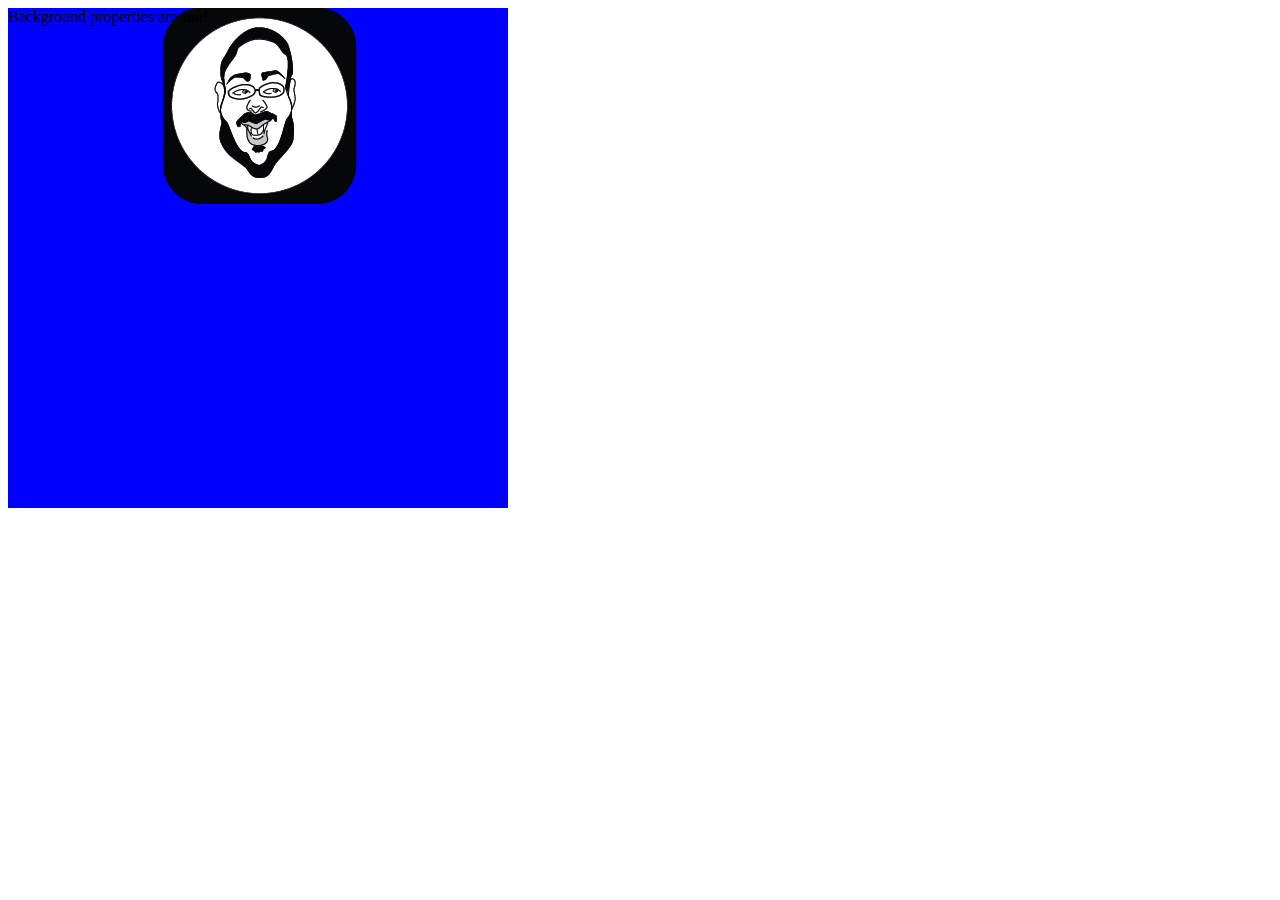
<file: background-after.html>
<!DOCTYPE html>
<html>
<head>
<meta charset="utf-8">
<title>Background</title>
<style>
#bg {
  width: 500px;
  height: 500px;
  background: url('yaakov.png') no-repeat top center;
  background-color: blue;
}


</style>
</head>
<body>
<div id="bg">Background properties are fun!</div>
</body>
</html>
</file>
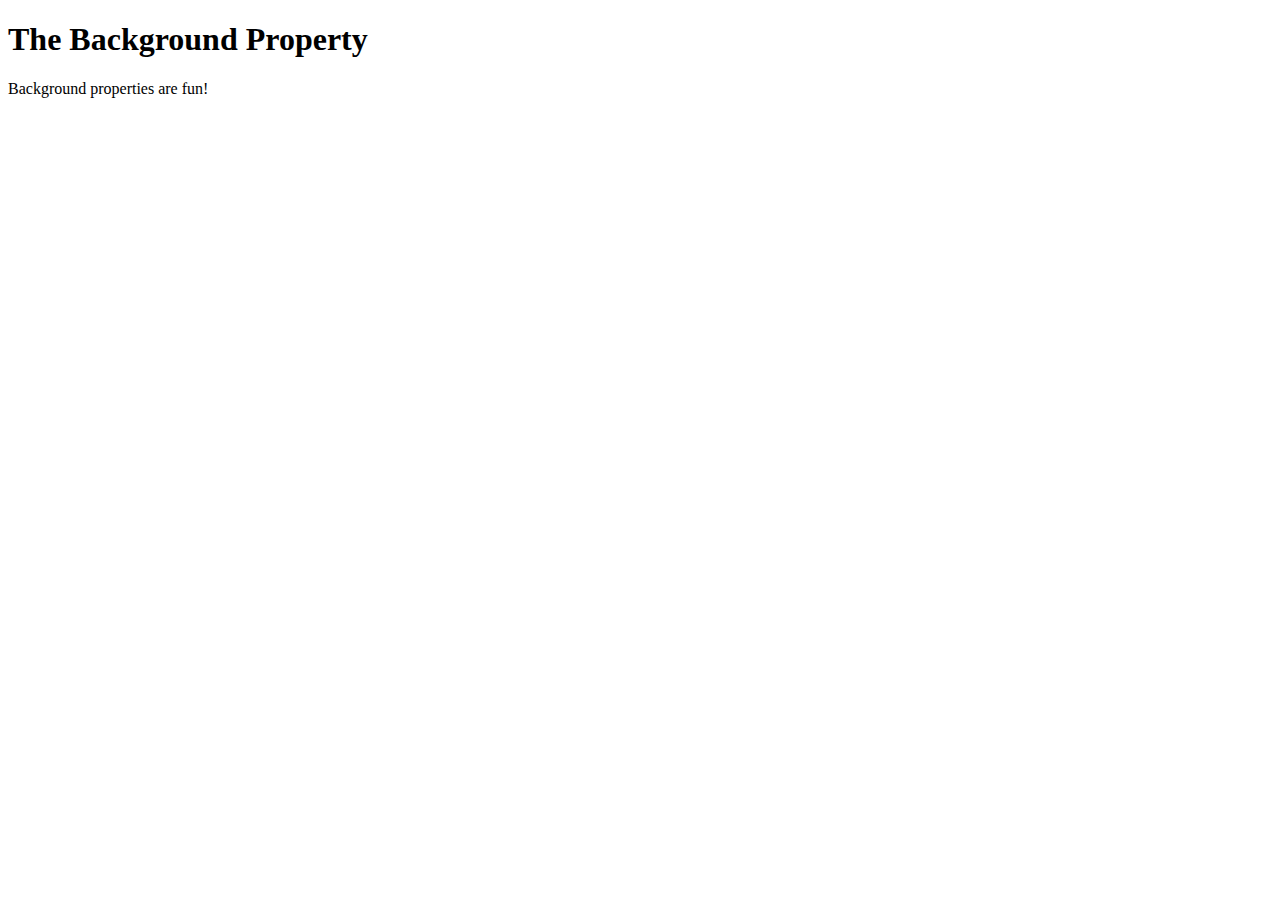
<file: background-before.html>
<!DOCTYPE html>
<html>
<head>
<meta charset="utf-8">
<title>Background</title>
<style>
#bg {
  width: 500px;
  height: 500px;
  
}

</style>
</head>
<body>
<h1>The Background Property</h1>

<div id="bg">Background properties are fun!</div>
</body>
</html>
</file>
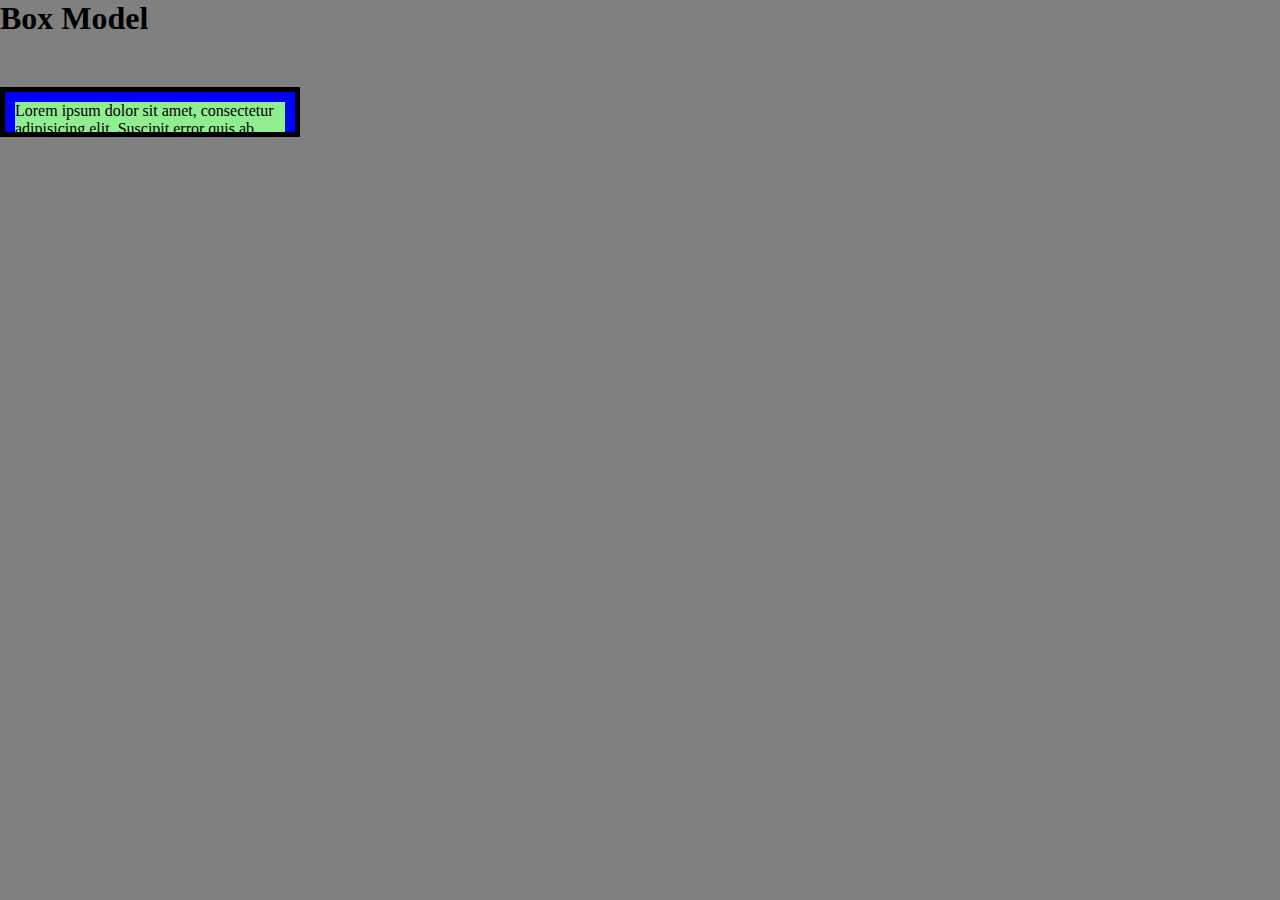
<file: box-model-after.html>
<!DOCTYPE html>
<html>
<head>
<meta charset="utf-8">
<title>The Box Model</title>
<style>
* {
  box-sizing: border-box;
  margin: 0;
  padding: 0;
}

body {
  background-color: gray;
}

#box {
  background-color: blue;
  padding: 10px;
  border: 5px solid black;
  width: 300px;
  height: 50px;
  margin-top: 50px;
  overflow: auto;
}
#content {
  background-color: #90EE90; /* green */
}

h1 {
  margin-bottom: 30px;
}

</style>
</head>
<body>

<h1>Box Model</h1>

<div id="box">
  <div id="content">Lorem ipsum dolor sit amet, consectetur adipisicing elit. Suscipit error quis ab perspiciatis eos inventore recusandae iste itaque numquam facilis, tenetur. Doloribus officiis quae facilis, nisi, ex similique. Animi, perferendis. 
  </div>
</div>


</body>
</html>
</file>
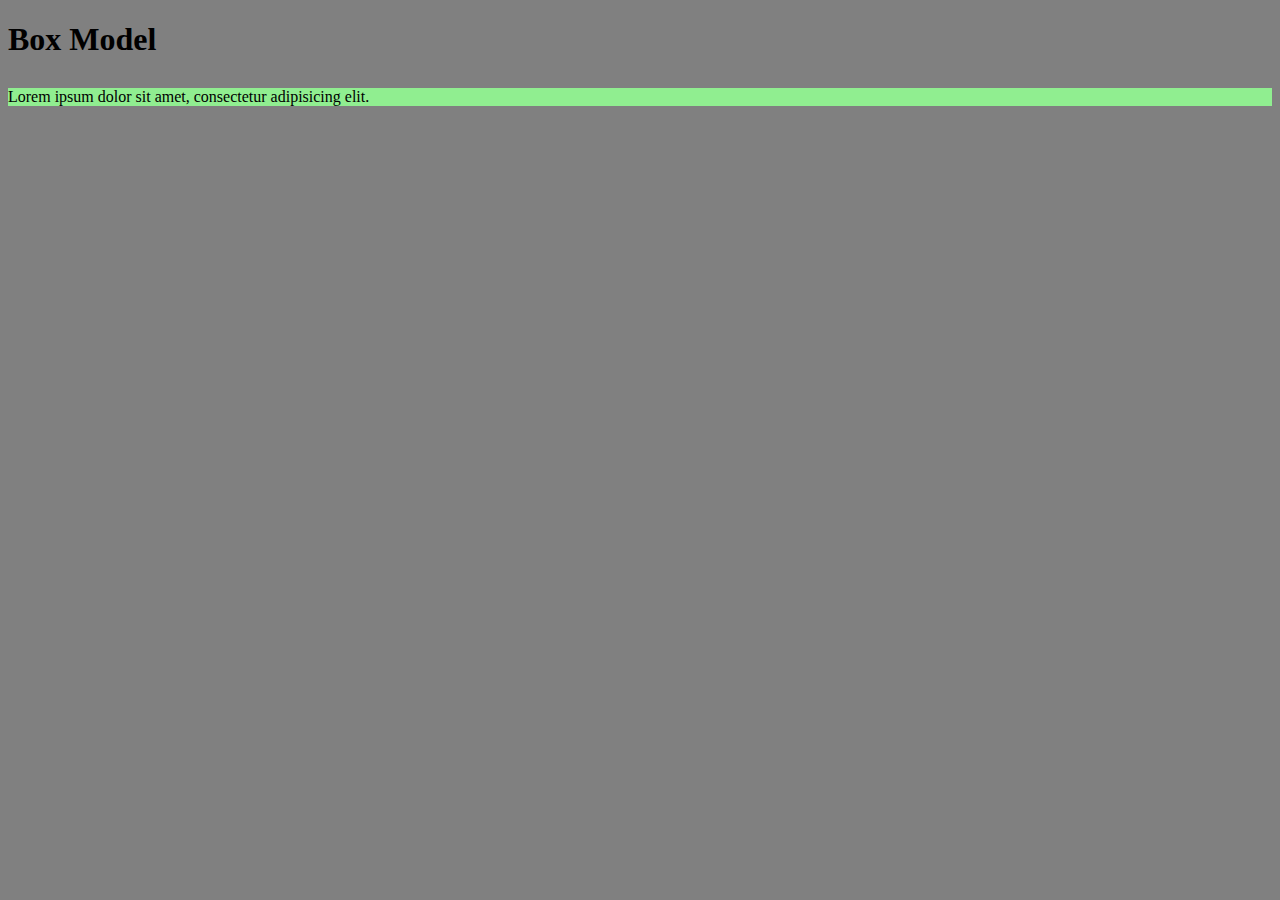
<file: box-model-before.html>
<!DOCTYPE html>
<html>
<head>
<meta charset="utf-8">
<title>The Box Model</title>
<style>

body {
  background-color: gray;
}

#box {
  background-color: blue;
}
#content {
  background-color: #90EE90; /*green*/
}

h1 {
  margin-bottom: 30px;
}

</style>
</head>
<body>

<h1>Box Model</h1>

<div id="box">
  <div id="content">Lorem ipsum dolor sit amet, consectetur adipisicing elit. </div>
</div>


</body>
</html>
</file>
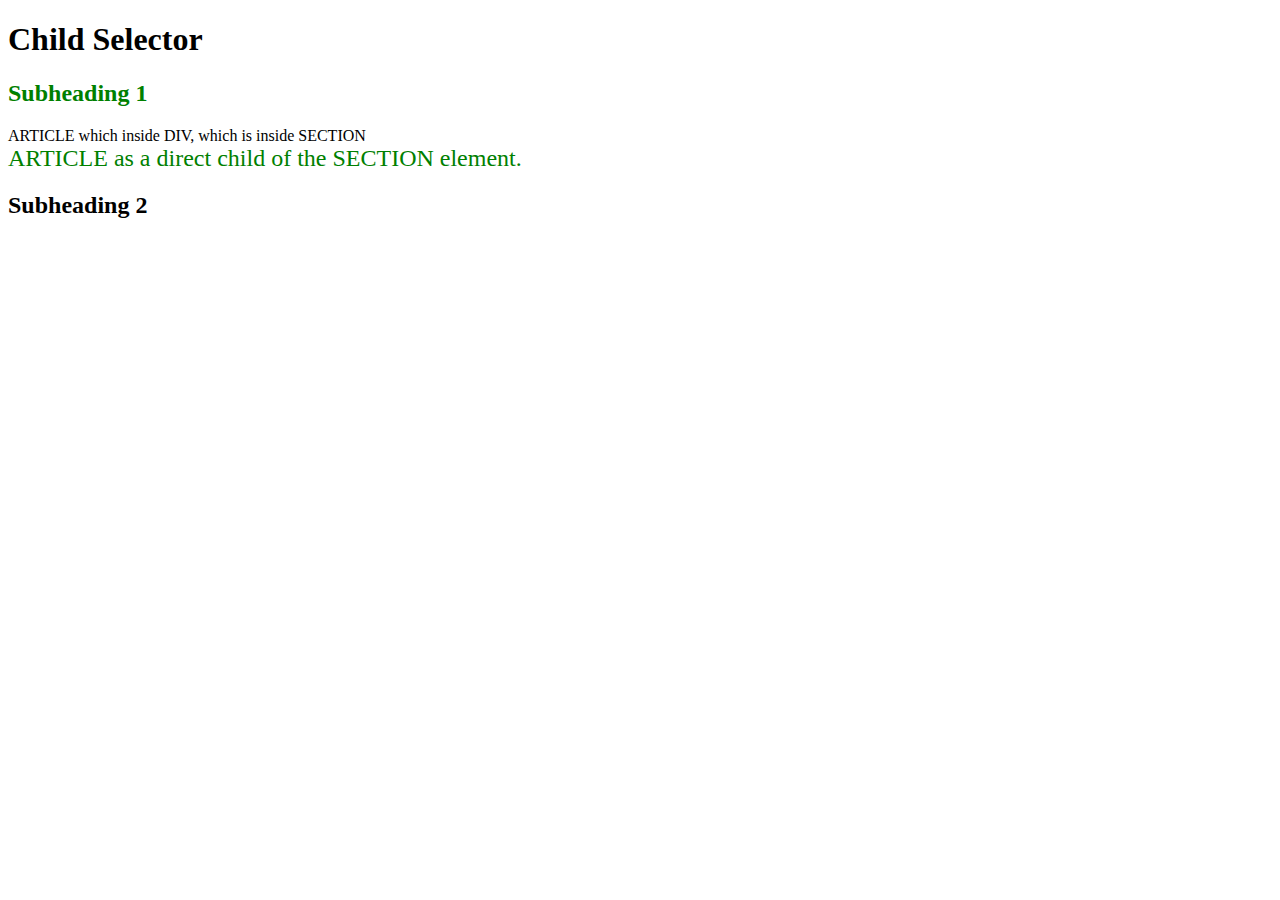
<file: child-selector-after.html>
<!DOCTYPE html>
<html>
<head>
<meta charset="utf-8">
<title>Child Selector</title>
<style>

/* any article element which is a direct child of a section element,i.e., any article element whose immediate parent is a section element. */
section > article {
  color: green;
  font-size: 24px;
}

/* any h2 element which is a direct child of a section element,i.e., any h2 element whose immediate parent is a section element. */
section > h2 {
  color: green;
}

</style>
</head>
<body>
<h1>Child Selector</h1>
<section>
  <h2>Subheading 1</h2>
  <div>
    <article>ARTICLE which inside DIV, which is inside SECTION</article>
  </div>
</section>
<section>
  <article>ARTICLE as a direct child of the SECTION element.</article>
</section>
<h2>Subheading 2</h2>

</body>
</html>
</file>
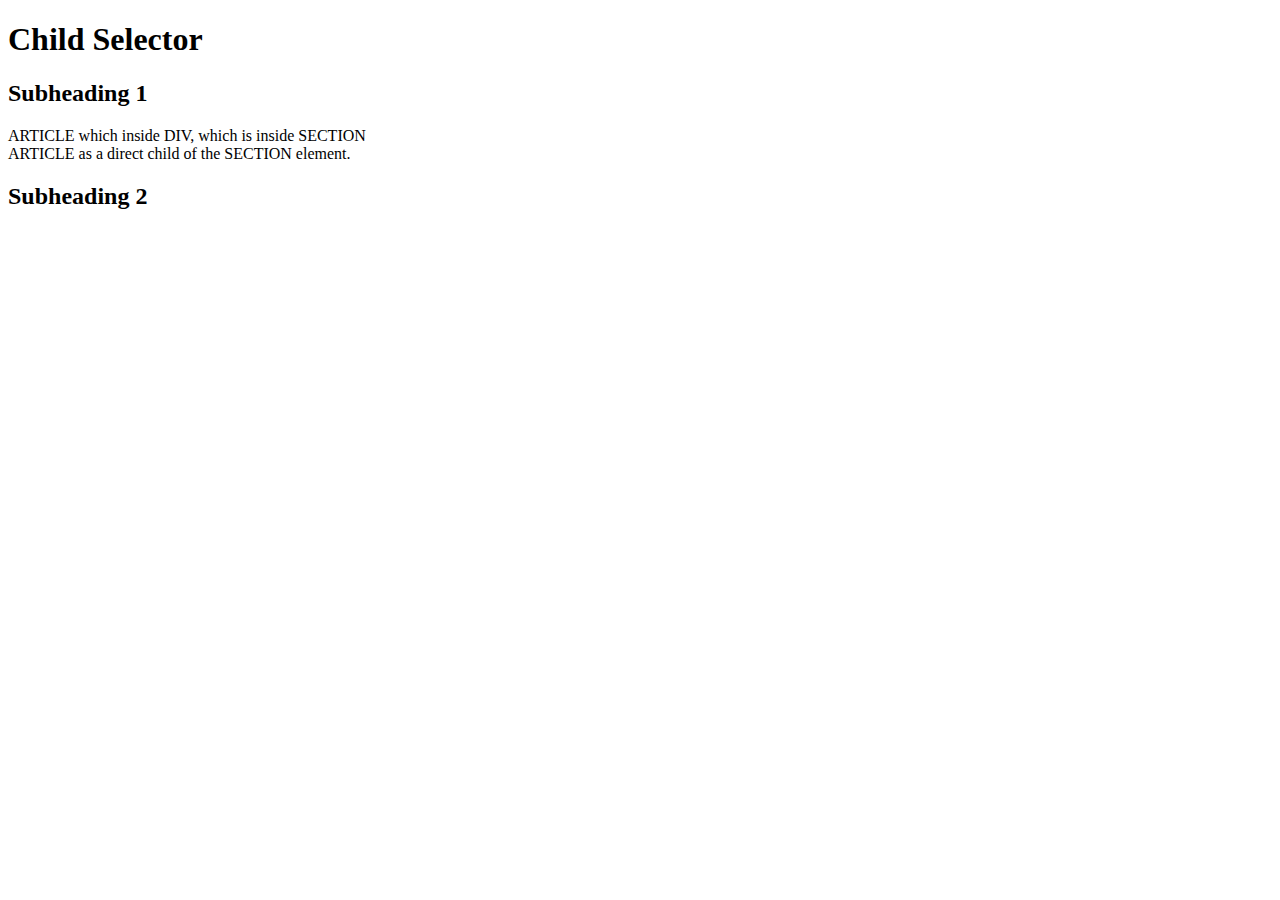
<file: child-selector-before.html>
<!DOCTYPE html>
<html>
<head>
<meta charset="utf-8">
<title>Child Selector</title>
<style>

/* any article element which is a direct child of a section element,i.e., any article element whose immediate parent is a section element. */
xxx {
  color: green;
  font-size: 24px;
}

/* any h2 element which is a direct child of a section element,i.e., any h2 element whose immediate parent is a section element. */
xxx {
  color: green;
}


</style>
</head>
<body>
<h1>Child Selector</h1>
<section>
  <h2>Subheading 1</h2>
  <div>
    <article>ARTICLE which inside DIV, which is inside SECTION</article>
  </div>
</section>
<section>
  <article>ARTICLE as a direct child of the SECTION element.</article>
</section>
<h2>Subheading 2</h2>

</body>
</html>
</file>
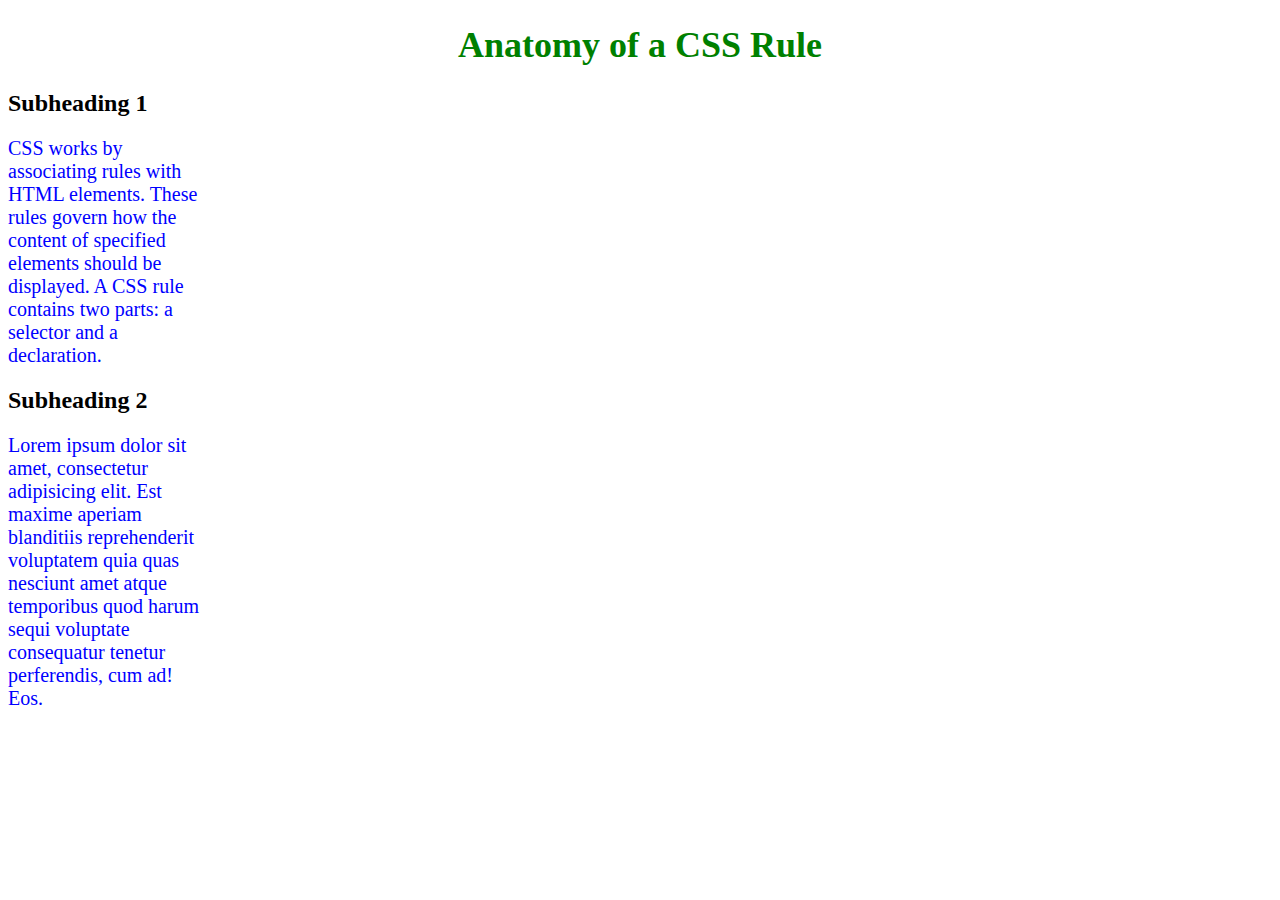
<file: css-syntax.html>
<!DOCTYPE html>
<html>
<head>
<meta charset="utf-8">
<title>Anatomy of a CSS Rule</title>
<style>
p {
  color: blue;
  font-size: 20px;
  width: 200px;
}

h1 {
  color: green;
  font-size: 36px;
  text-align: center;
}
</style>
</head>
<body>
<h1>Anatomy of a CSS Rule</h1>
<h2>Subheading 1</h2>
<p>CSS works by associating rules with HTML elements. These rules govern how the content of specified elements should be displayed. A CSS rule contains two parts: a selector and a declaration.</p>
<h2>Subheading 2</h2>
<p>Lorem ipsum dolor sit amet, consectetur adipisicing elit. Est maxime aperiam blanditiis reprehenderit voluptatem quia quas nesciunt amet atque temporibus quod harum sequi voluptate consequatur tenetur perferendis, cum ad! Eos.</p>
</body>
</html>
</file>
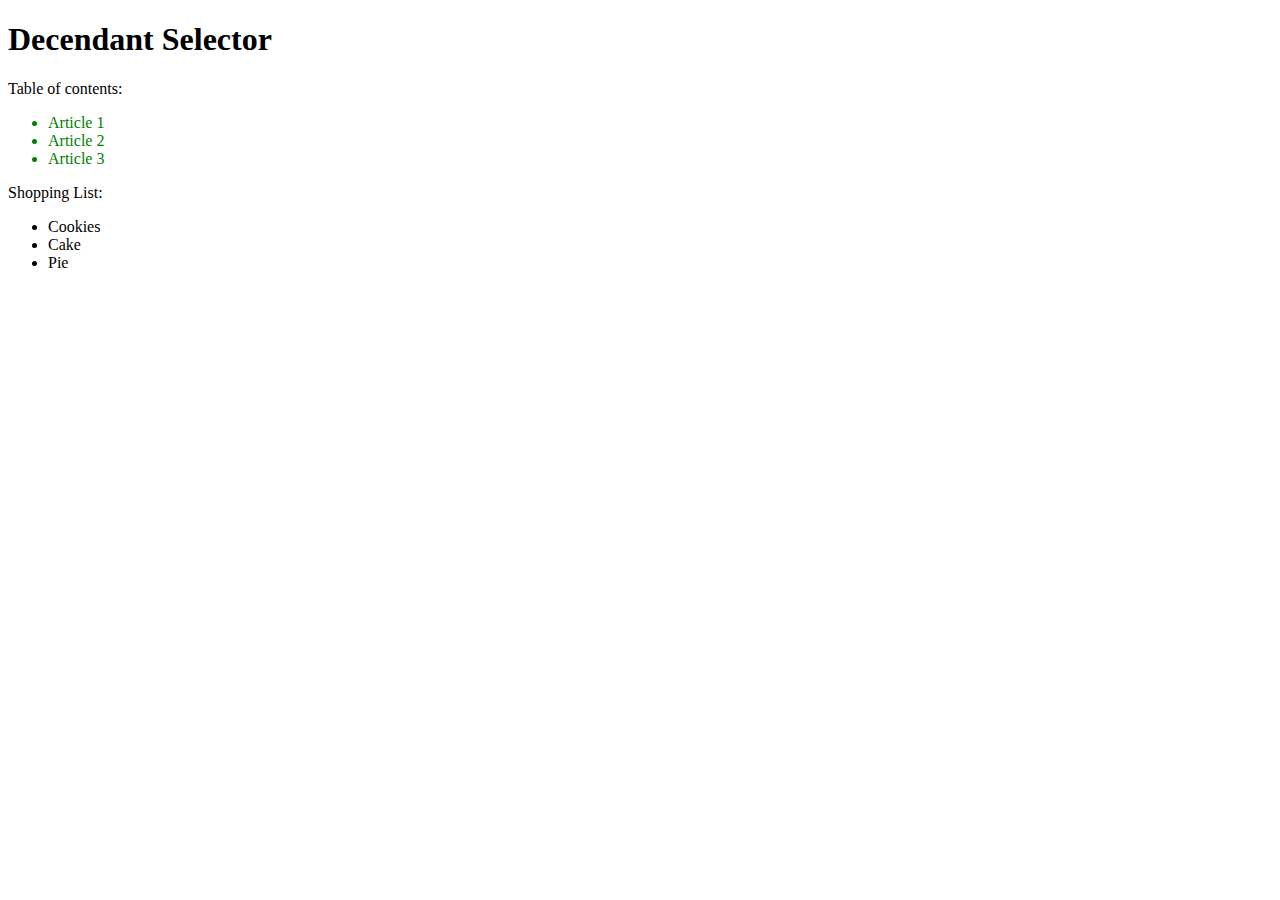
<file: descendant-selector-after.html>
<!DOCTYPE html>
<html>
<head>
<meta charset="utf-8">
<title>Descendant Selector</title>
<style>

/* all li elements that are inside a section element. */
section li {
  color: green;
}

</style>
</head>
<body>
<h1>Decendant Selector</h1>
<section>
  Table of contents:
  <ul>
    <li>Article 1</li>
    <li>Article 2</li>
    <li>Article 3</li>
  </ul>
</section>
<article>
  Shopping List:
  <ul>
    <li>Cookies</li>
    <li>Cake</li>
    <li>Pie</li>
  </ul>
</article>
</body>
</html>
</file>
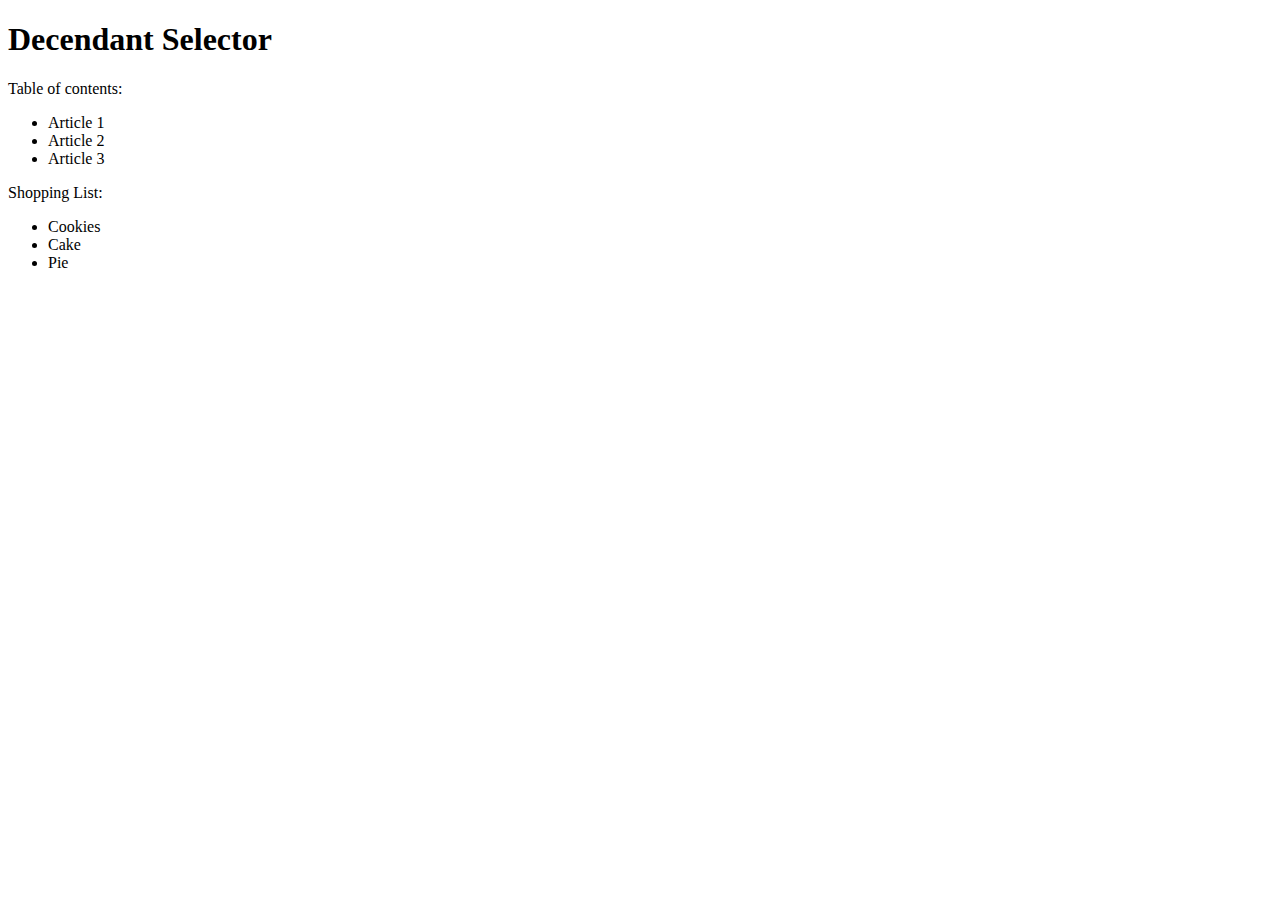
<file: descendant-selector-before.html>
<!DOCTYPE html>
<html>
<head>
<meta charset="utf-8">
<title>Descendant Selector</title>
<style>

/* all li elements that are inside a section element. */
xxx {
  color: green;
}

</style>
</head>
<body>
<h1>Decendant Selector</h1>
<section>
  Table of contents:
  <ul>
    <li>Article 1</li>
    <li>Article 2</li>
    <li>Article 3</li>
  </ul>
</section>
<article>
  Shopping List:
  <ul>
    <li>Cookies</li>
    <li>Cake</li>
    <li>Pie</li>
  </ul>
</article>
</body>
</html>
</file>
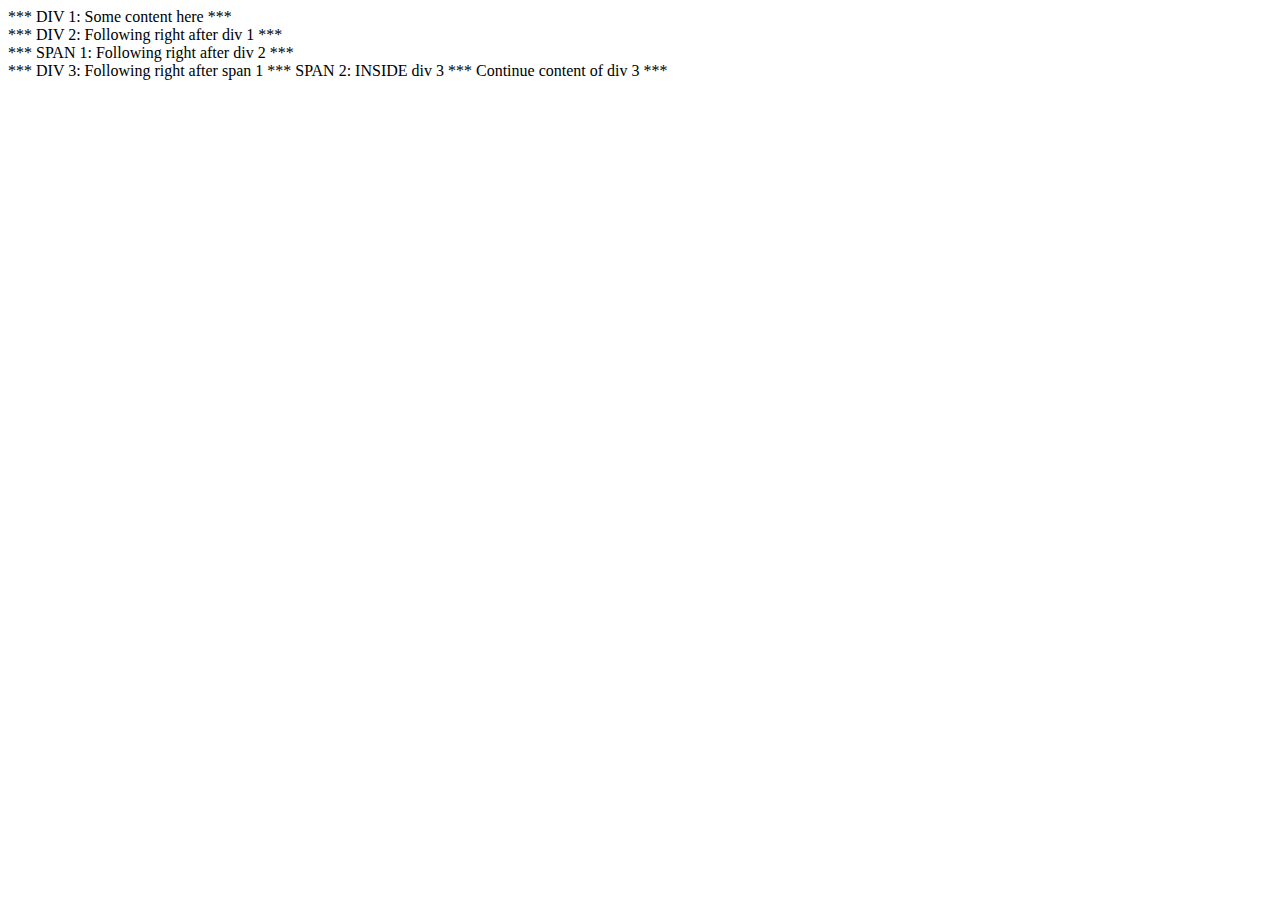
<file: div-and-span.html>
<!doctype html>
<html>
<head>
  <meta charset="utf-8">
  <title>div and span elements</title>
</head>
<body>
  <div>*** DIV 1: Some content here ***</div>
  <div>*** DIV 2: Following right after div 1 ***</div>
  <span>*** SPAN 1: Following right after div 2 ***</span>
  <div>
    *** DIV 3: Following right after span 1 
    <span>*** SPAN 2: INSIDE div 3 ***</span>
    Continue content of div 3 ***
  </div>
</body>
</html>
</file>
